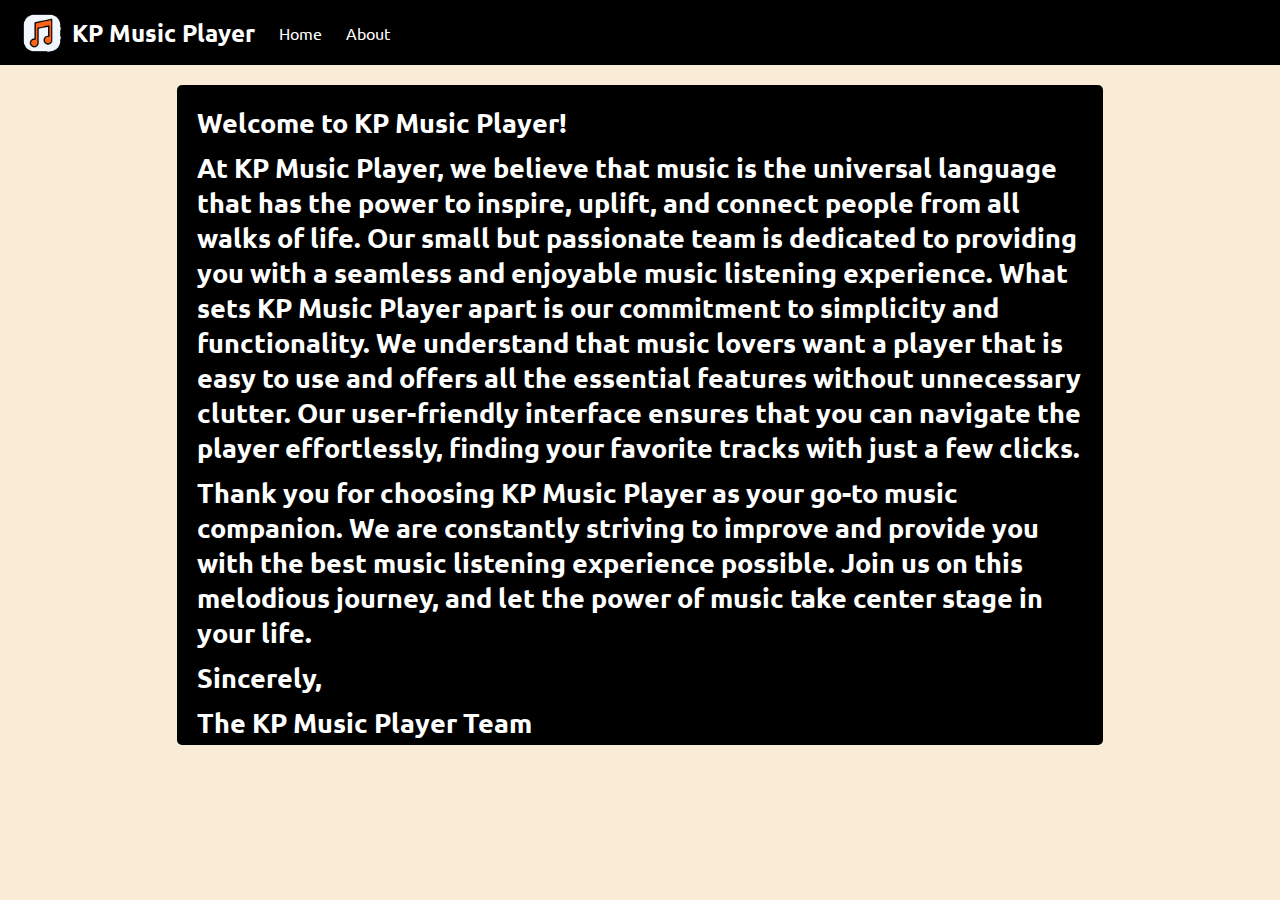
<file: about.html>
<!DOCTYPE html>
<html lang="en">

<head>
    <meta charset="UTF-8">
    <meta name="viewport" content="width=device-width, initial-scale=1.0">
    <title>KP Music Player</title>
    <link rel="stylesheet" href="styles.css">
    <link rel="preconnect" href="https://fonts.googleapis.com">
    <link rel="preconnect" href="https://fonts.gstatic.com" crossorigin>
    <link href="https://fonts.googleapis.com/css2?family=Libre+Baskerville&family=Poppins&family=Roboto+Condensed:wght@700&family=Ubuntu:wght@300;400&display=swap" rel="stylesheet">
</head>

<body>
    <nav>
        <ul>
            <li class="brand"><img src="logo.png" alt="logo">KP Music Player</li>
            <li onclick="location.href='index.html'">Home</li>
            <li onclick="location.href='about.html'">About</li>
        </ul>
    </nav>
    <div class="about">
        <p class="welcome">Welcome to KP Music Player!</p>
        <p class="welcome">At KP Music Player, we believe that music is the universal language that has the power to inspire, uplift,
            and connect people from all walks of life. Our small but passionate team is dedicated to providing you with
            a seamless and enjoyable music listening experience.

            What sets KP Music Player apart is our commitment to simplicity and functionality. We understand that music
            lovers want a player that is easy to use and offers all the essential features without unnecessary clutter.
            Our user-friendly interface ensures that you can navigate the player effortlessly, finding your favorite
            tracks with just a few clicks.</p>
        <p class="welcome">Thank you for choosing KP Music Player as your go-to music companion. We are constantly striving to improve
            and provide you with the best music listening experience possible. Join us on this melodious journey, and
            let the power of music take center stage in your life.

        <p class="welcome">Sincerely,</p>

        <p class="welcome">The KP Music Player Team</p>
    </div>
</body>

</html>
</file>
<file: styles.css>
* {
    margin: 0;
    padding: 0;
}

body {
    background-color: antiquewhite;
}

nav {
    font-family: 'Libre Baskerville', serif;
    font-family: 'Poppins', sans-serif;
    font-family: 'Roboto Condensed', sans-serif;
    font-family: 'Ubuntu', sans-serif;
}

nav ul {
    display: flex;
    align-items: center;
    list-style: none;
    background-color: black;
    height: 65px;
    color: white;
}

nav ul li {
    padding: 0 12px;
    cursor: pointer;
}

.brand img {
    width: 44px;
    padding: 0 8px;
}

.brand {
    display: flex;
    align-items: center;
    font-weight: bolder;
    font-size: 1.5rem;
}

.container {
    height: 70vh;
    background-color: black;
    color: white;
    font-family: 'Poppins', sans-serif;
    margin: 20px auto;
    width: 70%;
    border-radius: 10px;
    padding: 15px;
    background-image: url('bg.jpg');
}

.bottom {
    background-color: black;
    position: sticky;
    color: white;
    height: 110px;
    display: flex;
    justify-content: center;
    align-items: center;
    flex-direction: column;
}

.icons {
    margin: 12px;
}

.icons i {
    cursor: pointer;
}

#ProgressBar {
    width: 80vw;
    cursor: pointer;
}

.about {
    height: 70vh;
    background-color: black;
    color: white;
    font-family: 'Poppins', sans-serif;
    margin: 20px auto;
    width: 70%;
    border-radius: 5px;
    padding: 15px;
    font-family: 'Ubuntu', sans-serif;
    font-size: 1.7rem;
}

.welcome {
    padding: 5px;
    font-weight: bolder;
}

.songItem {
    height: 50px;
    display: flex;
    background-color: white;
    width: 60%;
    color: black;
    margin: 12px;
    justify-content: space-between;
    align-items: center;
    padding: 3px;
    padding-right: 10px;
    border-radius: 10px;
}

.timestamp {
    padding: 10px;
}

.play {
    cursor: pointer;
}

.songItem img {
    width: 43px;
    margin: 0 23px;
    border-radius: 35px;
}
.songList{
    display: flex;
    flex-direction: column;
    gap: 20px;
}
.songListContainer{
    margin-top: 20px;
}
.songInfo{
    position: absolute;
    left: 18vh;
    font-family: 'Ubuntu', sans-serif;

}
.songInfo img{
    opacity: 0;
    transition: opacity 0.3s ease-in;
}
</file>
